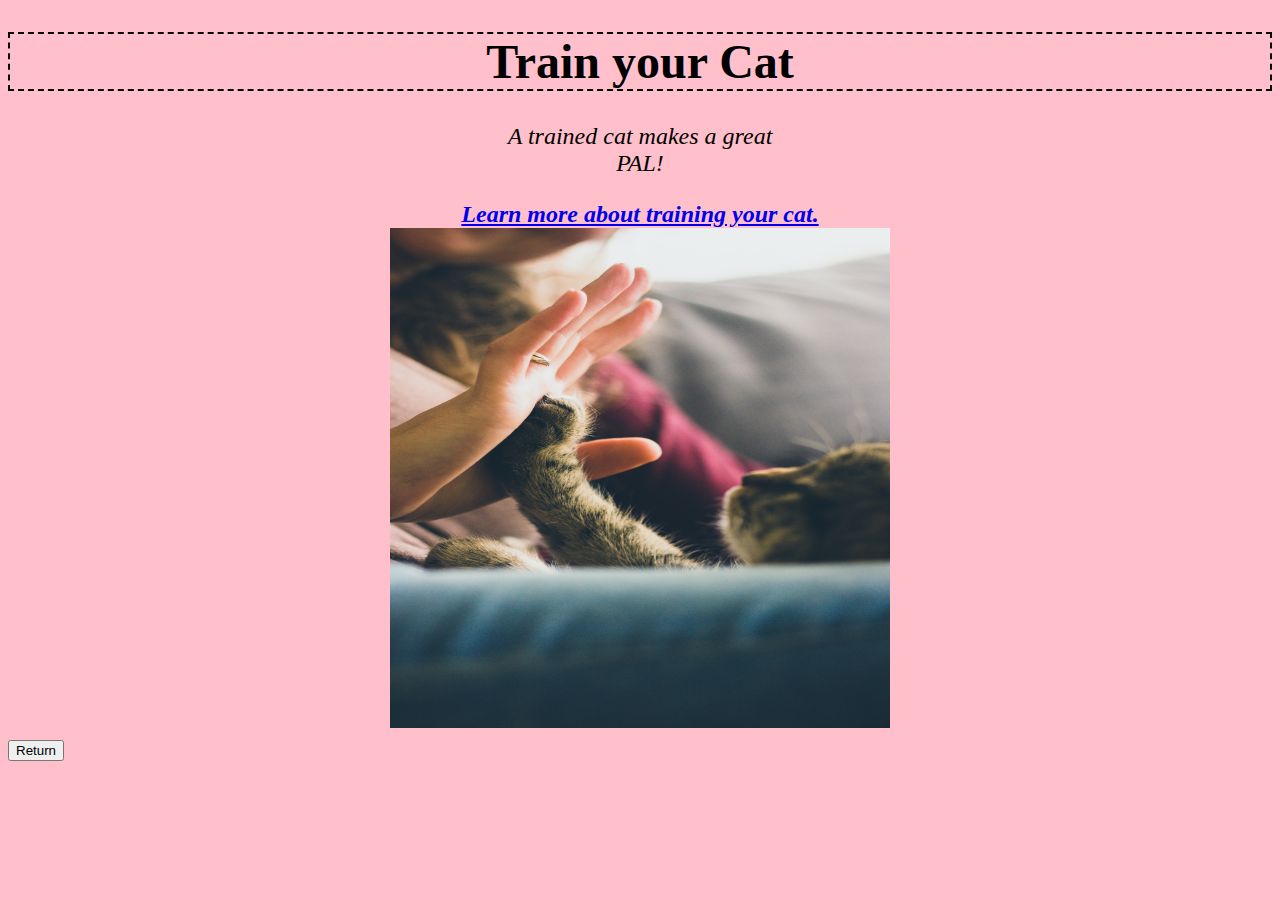
<file: 2nd.html>
<!DOCTYPE html>
<html>

<head>
  <style>
    h1 {
      border : 2px dashed black
    }
    p {
        color: black;
        font-size: 100%;
    }
    body{
      background-color: pink;
    }
  </style>

<!--  <style>
    img.pic1{
      height: ;
      width: 80%;
    }
  </style>-->
	<title> MGS101 2nd Page </title>
</head>

<body>
  <center><h1 style="font-size:300%;">Train your Cat</h1></center>
  <center><i><font color= "red" face ="Geneva" size = "5"> <p> A trained cat makes a great <br> PAL! </p></center>
  <center><a href="https://www.rd.com/list/how-to-train-a-cat/"><b>Learn more about training your cat.</b></a></center>
  <center><img class = "SecondPic" src = Photo2.jpg width="500" height="500"></center>
 <a href="index.html"><button>Return</button></a>



</body>

</html>
</file>
